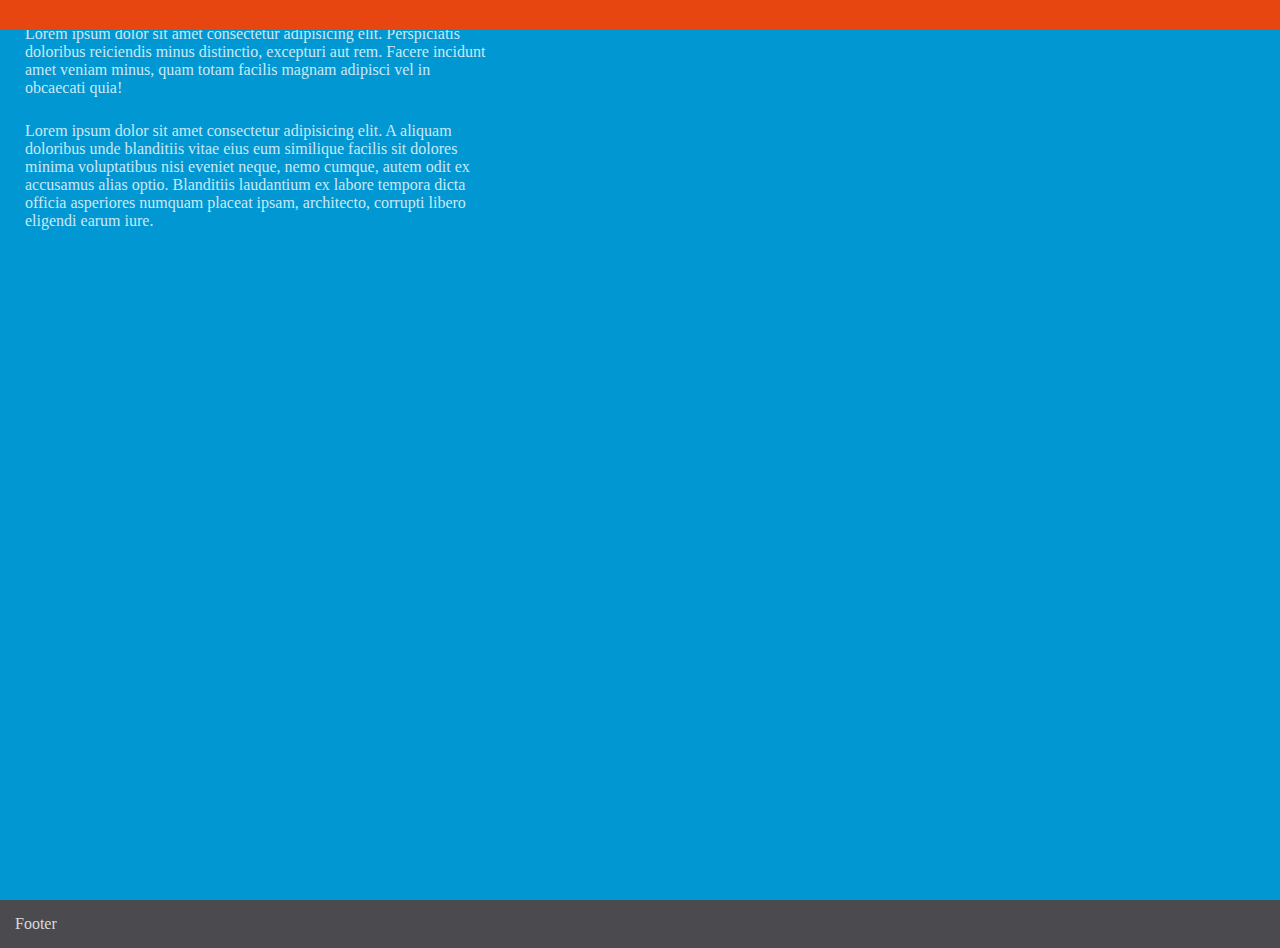
<file: index.html>
<!DOCTYPE html>
<html lang="en">
<head>
    <meta charset="UTF-8">
    <meta name="viewport" content="width=device-width, initial-scale=1.0">
    <meta http-equiv="X-UA-Compatible" content="ie=edge">
    <title>Document</title>
    <link rel="stylesheet" href="main.css" type="text/css"/>
</head>
<body>
    <main class="main">
        <header class="header">
        <div class="logo"> </div>
        </header>
    <section class="section">
<div class="vcenter"></div>
     <article class="article column column-60"> </article>
     <aside class="aside column column-40">
     <p class="section-paragraph"> Lorem ipsum dolor sit amet consectetur adipisicing elit. Perspiciatis doloribus reiciendis minus distinctio, excepturi aut rem. Facere incidunt amet veniam minus, quam totam facilis magnam adipisci vel in obcaecati quia!
     </p>
     <p class="section-paragraph">
     Lorem ipsum dolor sit amet consectetur adipisicing elit. A aliquam doloribus unde blanditiis vitae eius eum similique facilis sit dolores minima voluptatibus nisi eveniet neque, nemo cumque, autem odit ex accusamus alias optio. Blanditiis laudantium ex labore tempora dicta officia asperiores numquam placeat ipsam, architecto, corrupti libero eligendi earum iure.</p>
      </aside>
</div>
    </section>
    <footer class="footer"> Footer </footer>
</body>
</html>
</file>
<file: main.css>
body, html{
    height: 100%;
    margin: 0;
    color:rgba(255, 255, 255, .8)
}

.header{
    position: fixed;
    top: 0;
    left: 0;
    right: 0;
    background-color: #e84610;
    padding: 15px 25px;
}
.main{
    height: 100%;

}
.section{
    background-color: #0097d3;
    height: 100%;
}

.vcenter{
position: relative;
top: 50%;
transform: translateY(-50%);
}
.section-paragraph{
    font-size: 1em;
    margin: 25px;

}
.footer{
    background-color: #4a4a4f;
    padding: 15px;
}

@media (min-width:768px){
    .column{
    float: left;
}
    .column-60{
        width: 60%;
    }
    .column-40{
        width: 40%;
    }
}
</file>
